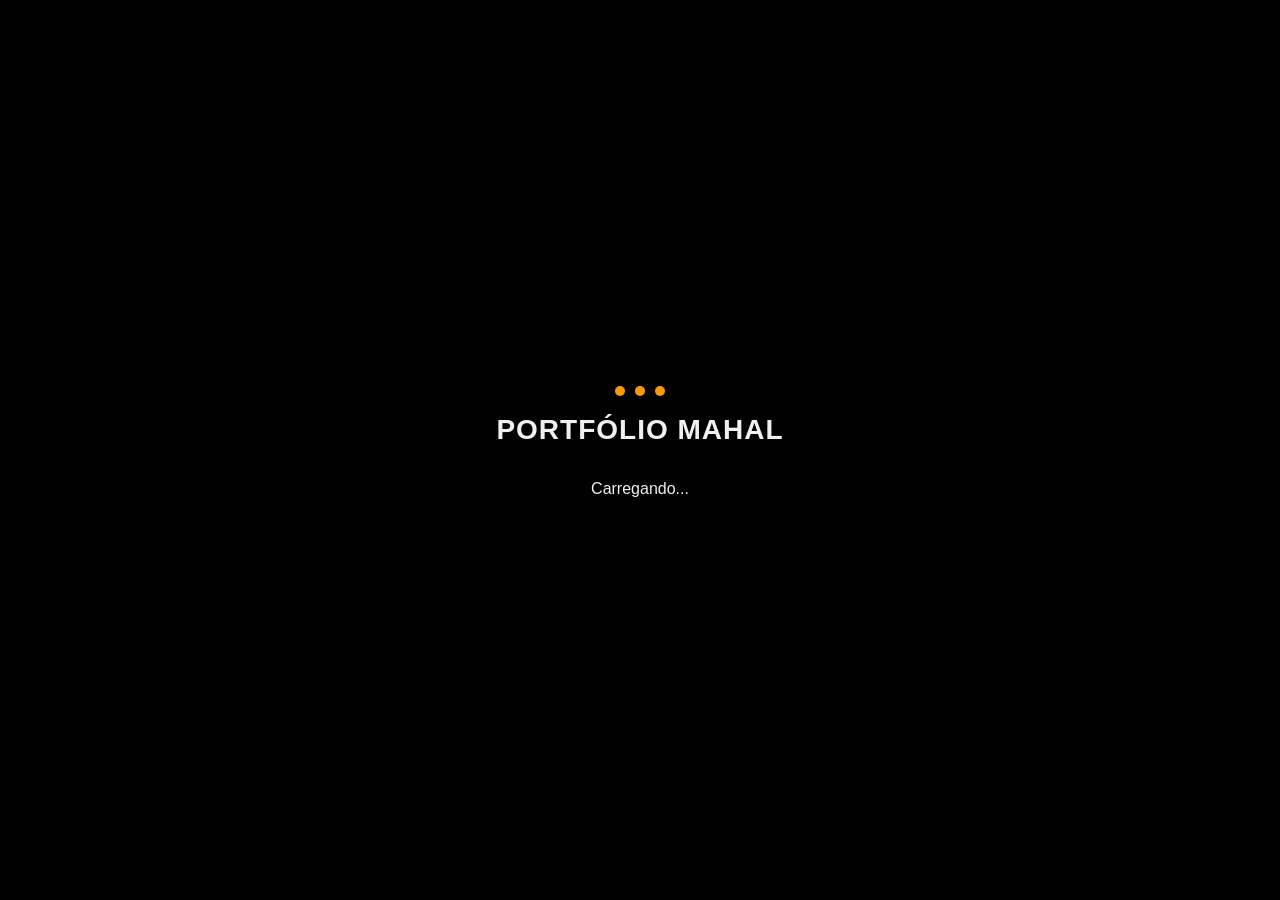
<file: board.html>
<!DOCTYPE html>
<html lang="pt-BR">

<head>
    <meta charset="UTF-8" />
    <meta name="viewport" content="width=device-width, initial-scale=1.0" />
    <title>Marcelo Halker</title>
        <link rel="icon" type="image/png" href="./assets/img/logos/logo-biblioteca.png">
    <link href="https://fonts.googleapis.com/css2?family=Poppins:wght@400;600;700&display=swap" rel="stylesheet" />
    <link rel="stylesheet" href="https://cdnjs.cloudflare.com/ajax/libs/font-awesome/6.4.0/css/all.min.css">


    <style>
        /*
      CSS básico para o canvas ocupar a tela inteira.
      O Three.js desenha tudo dentro do elemento <canvas>.
    */
        html,
        body {
            margin: 0;
            padding: 0;
            width: 100%;
            height: 100%;
            overflow: hidden;
            background: #000000;
            font-family: Arial, sans-serif;
        }

        canvas {
            display: block;
            width: 100%;
            height: 100%;
            touch-action: none;
            cursor: grab;
        }

        canvas:active {
            cursor: grabbing;
        }

        .hud {
            position: fixed;
            top: 16px;
            left: 16px;
            z-index: 10;
            max-width: 320px;
            padding: 14px 16px;
            border-radius: 16px;
            background: rgba(255, 255, 255, 0.027);
            backdrop-filter: blur(10px);
            box-shadow: 0 10px 30px rgba(0, 0, 0, 0.08);
            color: #dbdbdb;
            font-size: 14px;
            line-height: 1.4;
        }

        .hud strong {
            display: block;
            margin-bottom: 6px;
        }

        #loadingScreen {
            position: fixed;
            inset: 0;
            z-index: 9999;
            background: #000;
            color: #f0f0f0;
            display: flex;
            flex-direction: column;
            align-items: center;
            justify-content: center;
            gap: 18px;
            transition: opacity 0.8s ease, visibility 0.8s ease;
        }

        #loadingScreen.hidden {
            opacity: 0;
            visibility: hidden;
        }

        .loaderLogo {
            font-size: 28px;
            font-weight: 800;
            letter-spacing: 1px;
            text-transform: uppercase;
        }

        .loaderDots {
            display: flex;
            gap: 10px;
        }

        .loaderDots span {
            width: 10px;
            height: 10px;
            background: #ff9900;
            border-radius: 50%;
            animation: pulseDot 1s infinite ease-in-out;
        }

        .loaderDots span:nth-child(2) {
            animation-delay: 0.2s;
        }

        .loaderDots span:nth-child(3) {
            animation-delay: 0.4s;
        }

        @keyframes pulseDot {

            0%,
            100% {
                transform: scale(0.7);
                opacity: 0.35;
            }

            50% {
                transform: scale(1.3);
                opacity: 1;
            }
        }

        /* POPUP COMEÇA ESCONDIDO */

        #footerPopup {
            position: fixed;
            bottom: 24px;
            left: 24px;
            z-index: 999;

            opacity: 0;
            transform: translateX(-80px);
            pointer-events: none;

            transition: all 0.7s ease;
        }

        /* QUANDO ENTRA */

        #footerPopup.show {
            opacity: 1;
            transform: translateX(0);
            pointer-events: auto;
        }

        /* QUANDO SAI */

        #footerPopup.hide {
            opacity: 0;
            transform: translateX(-80px);
            pointer-events: none;
        }

        /*
========================================
CARD DO POPUP
========================================
*/

        .footerPopupCard {
            position: relative;
            z-index: 2;
            /* card fica na frente da coruja */

            width: 320px;
            padding: 18px;
            border-radius: 18px;

            background: rgba(20, 20, 20, 0.92);
            border: 1px solid rgba(255, 255, 255, 0.06);

            color: white;
            backdrop-filter: blur(10px);

            transform: translateX(0);
            opacity: 1;
            transition: 0.4s ease;
        }

        .footerPopupCard.hidden {
            transform: translateX(-120%);
            opacity: 0;
            pointer-events: none;
        }

        /*
========================================
TEXTO
========================================
*/

        .footerPopupCard p {
            margin: 0 0 14px;
            font-size: 14px;
            line-height: 1.5;
        }

        /*
========================================
BOTÕES
========================================
*/

        .footerPopupButtons {
            display: flex;
            gap: 10px;
            flex-wrap: wrap;
        }

        .footerPopupButtons button {
            border: 0;
            padding: 10px 16px;
            border-radius: 999px;
            cursor: pointer;
            font-weight: 600;
        }

        #understoodButton {
            background: #2a2a2a;
            color: white;
        }

        #helpButton {
            background: #ff9900;
            color: black;
        }

        /*
========================================
BOTÃO REABRIR (+)
========================================
*/

        #reopenPopupButton {
            position: fixed;
            bottom: 24px;
            left: 24px;
            z-index: 1000;

            width: 46px;
            height: 46px;
            border: 0;
            border-radius: 50%;

            background: #ff9900;
            color: black;

            font-size: 24px;
            font-weight: bold;
            cursor: pointer;

            display: none;
        }

        /*
========================================
CORUJA (FORA DO CARD)
========================================
*/

        .popupOwl {
            position: absolute;

            top: -90px;
            right: 20px;

            width: 100px;
            height: auto;

            z-index: 1;
            /* atrás do card */

            pointer-events: none;
            user-select: none;
        }

        .popupOwl.hidden {
            transform: translateX(-120%);
            opacity: 0;
            pointer-events: none;
            transition: 0.1s ease;
        }

        #mobileTerminalInput {
            position: fixed;
            left: -9999px;
            opacity: 0;
            pointer-events: none;
        }
    </style>
</head>

<body>

    <div id="loadingScreen">
        <div class="loaderDots">
            <span></span>
            <span></span>
            <span></span>
        </div>
        <div class="loaderLogo">Portfólio Mahal</div>
        <p>Carregando...</p>
    </div>

    <input id="mobileTerminalInput" type="text" autocomplete="off" autocorrect="off" autocapitalize="off"
        spellcheck="false" />

    <div id="footerPopup">

        <img src="/assets/img/elementos/marcelo-olhar.png" alt="Coruja" class="popupOwl">

        <div class="footerPopupCard">
            <p>Hello World! Seja bem vindo! <br> Precisando de ajuda.</p>

            <div class="footerPopupButtons">
                <button id="helpButton"><i class="fa-brands fa-whatsapp"></i> Entrar em contato</button>
                <button id="understoodButton"><i class="fa-solid fa-x"></i></button>
            </div>
        </div>

    </div>
    <button id="reopenPopupButton"><i class="fa-brands fa-whatsapp"></i></button>

    <div class="hud">
        <a href="/"><i class="fa-solid fa-hand-point-left"></i></a>
    </div>


    <!--
    O canvas será criado automaticamente pelo Three.js e inserido no body.
  -->


    <script type="module">
        /*
          Importamos o Three.js por CDN.
          Para um projeto real com Vite/React/Electron, você pode instalar com:
          npm install three
        */
        import * as THREE from 'https://esm.sh/three@0.160.0';

        import { GLTFLoader } from 'https://esm.sh/three@0.160.0/examples/jsm/loaders/GLTFLoader.js';


        /* =========================================================
          1. CONFIGURAÇÃO BASE DA CENA
          =========================================================
    
          A cena é o "mundo" 3D.
          Tudo que aparecer no board precisa ser adicionado dentro dela:
          chão, pontinhos, cubos, imagens, blocos de anotação etc.
        */
        const scene = new THREE.Scene();
        scene.background = new THREE.Color(0x000000);

        /*
          O renderer é quem desenha a cena 3D na tela.
          antialias: suaviza as bordas.
          alpha: permite transparência, se necessário no futuro.
        */
        const renderer = new THREE.WebGLRenderer({
            antialias: true,
            alpha: true,
        });
        renderer.shadowMap.enabled = true;
        renderer.shadowMap.type = THREE.PCFSoftShadowMap;
        renderer.setSize(window.innerWidth, window.innerHeight);
        renderer.setPixelRatio(Math.min(window.devicePixelRatio, 2));
        document.body.appendChild(renderer.domElement);

        /* =========================================================
          2. CÂMERA DE CIMA PARA BAIXO
          =========================================================
    
          Agora usamos PerspectiveCamera.
    
          Antes estávamos usando OrthographicCamera, que é ótima para boards 2D,
          mas ela deixa o cubo com aparência de estar colado no chão porque quase
          não existe sensação de profundidade.
    
          A PerspectiveCamera cria profundidade, parallax e sensação de mundo 3D.
          Para manter a ideia de board visto de cima, deixamos a câmera alta,
          olhando para baixo, mas com uma leve inclinação.
        */
        const cameraSettings = {
            distance: 46,
            minDistance: 18,
            maxDistance: 90,
            tiltZ: 18,
        };

        /*
          O cameraTarget é o ponto do chão para onde a câmera está olhando.
          Em vez de mover a câmera de forma solta, movemos esse alvo.
          Isso deixa o board mais estável, principalmente no zoom por pinça.
        */
        const cameraTarget = new THREE.Vector3(0, 0, 0);

        let cameraDistance = cameraSettings.distance;

        function createPerspectiveCamera() {
            const camera = new THREE.PerspectiveCamera(
                45,
                window.innerWidth / window.innerHeight,
                0.1,
                1000
            );

            /*
              A câmera fica alta, mas levemente inclinada.
              Isso cria o efeito 3D/parallax sem perder a leitura de board.
      
              X = esquerda/direita
              Y = altura
              Z = profundidade
            */
            camera.position.set(
                cameraTarget.x,
                cameraDistance,
                cameraTarget.z + cameraSettings.tiltZ
            );
            camera.lookAt(cameraTarget);

            return camera;
        }

        const camera = createPerspectiveCamera();

        const introCameraStart = new THREE.Vector3(
            -20,
            60,
            40
        );

        const introCameraEnd = new THREE.Vector3(
            cameraTarget.x,
            cameraDistance,
            cameraTarget.z + cameraSettings.tiltZ
        );

        /* =========================================================
          3. LUZES DO MUNDO
          =========================================================
    
          Como teremos cubos e objetos 3D, precisamos de iluminação.
          AmbientLight ilumina tudo de forma geral.
          DirectionalLight cria sombra e volume nos objetos.
        */

        /* =========================================================
        pontos de luzes
        =========================================================
        */

        function createPointLightwhite({
            x = 0,
            y = 5,
            z = 0,
            color = 0xffffff,
            intensity = 20,
            distance = 60,
            castShadow = true
        }) {
            const light = new THREE.PointLight();

            light.color.set(color);
            light.intensity = intensity;
            light.distance = distance;

            light.position.set(x, y, z);

            light.castShadow = castShadow;

            if (castShadow) {
                light.shadow.mapSize.width = 512;
                light.shadow.mapSize.height = 512;

                light.shadow.bias = -0.0005;

                light.shadow.camera.near = 0.5;
                light.shadow.camera.far = 100;
            }

            scene.add(light);

            return light;
        }

        createPointLightwhite({
            x: 21,
            y: 12,
            z: -11,
            color: 0xF0F0F0,
            intensity: 200,
            distance: 40,
            castShadow: false
        });
        createPointLightwhite({
            x: 0,
            y: 15,
            z: 0,
            color: 0xF0F0F0,
            intensity: 200,
            distance: 40,
            castShadow: false
        });

        createPointLightwhite({
            x: 0,
            y: 15,
            z: 15,
            color: 0xF0F0F0,
            intensity: 200,
            distance: 40,
            castShadow: false
        });

        createPointLightwhite({
            x: -20,
            y: 15,
            z: 5,
            color: 0xF0F0F0,
            intensity: 100,
            distance: 40,
            castShadow: true
        });


        function createPointLight({
            x = 0,
            y = 5,
            z = 0,
            color = 0xffffff,
            intensity = 100,
            distance = 60,
            castShadow = true
        }) {
            const light = new THREE.PointLight();

            light.color.set(color);
            light.intensity = intensity;
            light.distance = distance;

            light.position.set(x, y, z);

            light.castShadow = castShadow;

            if (castShadow) {
                light.shadow.mapSize.width = 256;
                light.shadow.mapSize.height = 256;

                light.shadow.bias = -0.0005;

                light.shadow.camera.near = 0.5;
                light.shadow.camera.far = 100;
            }

            scene.add(light);

            return light;
        }

        createPointLight({
            x: -10,
            y: 5,
            z: -5,
            color: 0x4f46e5,
            intensity: 50,
            distance: 80
        });

        createPointLight({
            x: 10,
            y: 5,
            z: 0,
            color: 0xff9900,
            intensity: 100,
            distance: 70
        });

        createPointLight({
            x: -8,
            y: 2,
            z: 16,
            color: 0x2cff05,
            intensity: 30,
            distance: 70
        });

        /* =========================================================
          4. CHÃO BRANCO DO BOARD
          =========================================================
    
          Esse é o shape branco que funciona como o "chão" do mundo.
          Ele é um plano 3D rotacionado para ficar horizontal.
        */
        const boardSize = 240;

        const floorGeometry = new THREE.PlaneGeometry(boardSize, boardSize);
        const floorMaterial = new THREE.MeshStandardMaterial({
            color: 0x222222,
            roughness: 0.9,
            metalness: 0,
        });

        const floor = new THREE.Mesh(floorGeometry, floorMaterial);

        /*
          Por padrão, o PlaneGeometry nasce em pé.
          Rotacionamos -90 graus no eixo X para ele virar chão.
        */
        floor.receiveShadow = true;
        floor.rotation.x = -Math.PI / 2;
        floor.position.y = 0;
        scene.add(floor);

        //Luz do mouse
        const mouseLight = new THREE.PointLight();

        mouseLight.color.set(0xffffff);
        mouseLight.intensity = 35;
        mouseLight.distance = 45;
        mouseLight.decay = 2;

        mouseLight.position.set(0, 12, 0);

        // ativa sombra
        mouseLight.castShadow = true;
        mouseLight.shadow.mapSize.width = 512;
        mouseLight.shadow.mapSize.height = 512;
        mouseLight.shadow.bias = -0.0005;
        mouseLight.shadow.camera.near = 1;
        mouseLight.shadow.camera.far = 80;

        scene.add(mouseLight);

        const raycaster = new THREE.Raycaster();
        const mouse = new THREE.Vector2();

        function moveMouseLight(event) {
            const rect = renderer.domElement.getBoundingClientRect();

            mouse.x = ((event.clientX - rect.left) / rect.width) * 2 - 1;
            mouse.y = -((event.clientY - rect.top) / rect.height) * 2 + 1;

            raycaster.setFromCamera(mouse, camera);

            const intersects = raycaster.intersectObject(floor);

            if (intersects.length > 0) {
                const point = intersects[0].point;

                mouseLight.position.set(
                    point.x,
                    12, // altura fixa da luz
                    point.z
                );
            }
        }

        renderer.domElement.addEventListener("pointermove", moveMouseLight);

        /* =========================================================
          5. PONTINHOS NO CHÃO, SIMULANDO UM BOARD/MAPA
          =========================================================
    
          Criamos vários pequenos círculos cinza claro no chão.
          Isso dá sensação de escala e ajuda o usuário a se orientar,
          parecido com grids ou pontos do Miro/Figma.
        */

        /* =========================================================
          6. ELEMENTOS DO BOARD
          =========================================================
    
          Aqui criamos alguns exemplos iniciais:
          - Cubo 3D
          - Foto/imagem
          - Blocos de anotação
    
          Cada item é adicionado ao mundo em posições X/Z diferentes.
        */

        function createCube({
            x = 0,
            y = 1,
            z = 0,
            width = 2,
            height = 2,
            depth = 2,
            color = 0x111111
        }) {
            const geometry = new THREE.BoxGeometry(
                width,
                height,
                depth
            );

            const material = new THREE.MeshStandardMaterial({
                color,
                roughness: 0.45,
                metalness: 0.05,
            });

            const cube = new THREE.Mesh(
                geometry,
                material
            );

            cube.position.set(x, y, z);

            cube.castShadow = true;
            cube.receiveShadow = true;

            scene.add(cube);

            return cube;
        }

        createCube({
            x: -10,
            y: 1,
            z: -4,
            width: 2,
            height: 2,
            depth: 2,
            color: 0x111111
        });

        createCube({
            x: 10,
            y: 3,
            z: 18,
            width: 2,
            height: 6,
            depth: 2,
            color: 0x4f46e5
        });

        createCube({
            x: -7,
            y: 5,
            z: 10,
            width: 1,
            height: 1,
            depth: 1,
            color: 0xff9900
        });


        /*
          Cria um bloco tipo post-it/anotação.
          Ele é um plano colorido com texto desenhado em canvas 2D.
          Depois transformamos esse canvas em textura para usar no Three.js.
        */
        function createNoteBlock({ x, z, title, text, color = '#fff2a8' }) {
            const canvas = document.createElement('canvas');
            canvas.width = 612;
            canvas.height = 420;

            const ctx = canvas.getContext('2d');

            /* Fundo do card */
            ctx.fillStyle = color;
            ctx.fillRect(0, 0, canvas.width, canvas.height);

            /* Borda */
            ctx.strokeStyle = 'rgba(0,0,0,0.12)';
            ctx.lineWidth = 8;
            ctx.strokeRect(0, 0, canvas.width, canvas.height);

            /* Título */
            ctx.fillStyle = '#111111';
            ctx.font = 'bold 44px Arial';
            ctx.fillText(title, 36, 64);

            /* Texto */
            ctx.font = '30px Arial';
            ctx.fillStyle = '#333333';

            const lines = text.split('\n');
            lines.forEach((line, index) => {
                ctx.fillText(line, 36, 120 + index * 36);
            });

            const texture = new THREE.CanvasTexture(canvas);
            texture.anisotropy = renderer.capabilities.getMaxAnisotropy();

            const geometry = new THREE.PlaneGeometry(5.2, 3.2);
            const material = new THREE.MeshStandardMaterial({
                map: texture,
                side: THREE.DoubleSide,
            });

            const note = new THREE.Mesh(geometry, material);
            note.rotation.x = -Math.PI / 2;
            note.position.set(x, 0.07, z);
            scene.add(note);

            return note;
        }

        createNoteBlock({
            x: -20,
            z: -7,
            title: 'Biblioteca Mahal',
            text: 'Livros Físicos\nMateriais Digitais\nBases De Dados.',
            color: '#c7f9cc',
        });


        /*
          Cria uma foto/imagem no board.
          Aqui usamos uma imagem pública de exemplo.
          No projeto final, essa URL pode vir do banco de dados, upload do usuário
          ou uma pasta local do app.
        */
        function createImageCard({
            x = 0,
            y = 0.9,
            z = 0,

            rotationX = -Math.PI / 3,
            rotationY = 0,
            rotationZ = 0,

            imageUrl,
            width = 6,
            height = null,

            castShadow = true,
            receiveShadow = true
        }) {
            const loader = new THREE.TextureLoader();

            loader.load(imageUrl, (texture) => {
                texture.colorSpace = THREE.SRGBColorSpace;

                texture.anisotropy = renderer.capabilities.getMaxAnisotropy();
                texture.minFilter = THREE.LinearMipmapLinearFilter;
                texture.magFilter = THREE.LinearFilter;

                const imageWidth = texture.image.width;
                const imageHeight = texture.image.height;
                const aspect = imageHeight / imageWidth;

                const finalHeight = height ?? width * aspect;

                const geometry = new THREE.PlaneGeometry(
                    width,
                    finalHeight
                );

                const material = new THREE.MeshStandardMaterial({
                    map: texture,
                    transparent: true,
                    alphaTest: 0.1,
                    depthWrite: false,
                    side: THREE.DoubleSide,
                    roughness: 0.8,
                    metalness: 0,
                });

                const imagePlane = new THREE.Mesh(
                    geometry,
                    material
                );

                imagePlane.position.set(
                    x,
                    y,
                    z
                );

                imagePlane.rotation.set(
                    rotationX,
                    rotationY,
                    rotationZ
                );

                imagePlane.castShadow = castShadow;
                imagePlane.receiveShadow = receiveShadow;

                scene.add(imagePlane);
            });
        }

        createImageCard({
            x: 0,
            y: 1.5,
            z: 1.5,

            rotationX: -Math.PI / 3,
            rotationY: 0,
            rotationZ: 0,

            width: 18,
            imageUrl: '/assets/img/logos/portfolio2.png',
        });

        createImageCard({
            x: -20,
            y: 1.5,
            z: -10,

            rotationX: -Math.PI / 3,
            rotationY: 0,
            rotationZ: 0,

            width: 10,
            imageUrl: '/assets/img/logos/logo-mark-biblioteca.png',
        });



        /* =========================
           SETAS ESQUERDA
        ========================= */

        createImageCard({
            x: -9,
            y: 1.7,
            z: -10,


            rotationX: -Math.PI / 3,
            rotationZ: 0,

            width: 3.5,
            imageUrl: '/assets/img/elementos/arrown-left-up.png',
        });

        createImageCard({
            x: -15,
            y: 0.7,
            z: -2,

            rotationX: -Math.PI / 3,
            rotationZ: 0,

            width: 5,
            imageUrl: '/assets/img/elementos/arrown-left.png',
        });

        createImageCard({
            x: -10,
            y: 0.9,
            z: 6,

            rotationX: -Math.PI / 3,
            rotationZ: 0,

            width: 3.5,
            imageUrl: '/assets/img/elementos/arrown-left-down.png',
        });



        /* =========================
           SETAS DIREITA
        ========================= */

        createImageCard({
            x: 9,
            y: 4,
            z: -8,

            rotationX: -Math.PI / 3,
            rotationZ: 0,

            width: 3.5,
            imageUrl: '/assets/img/elementos/arrown-rigth-up.png',
        });

        createImageCard({
            x: 15,
            y: 0.9,
            z: -2,

            rotationX: -Math.PI / 3,
            rotationZ: 0,

            width: 3.5,
            imageUrl: '/assets/img/elementos/arrown-rigth.png',
        });

        createImageCard({
            x: 10,
            y: 1,
            z: 6,

            rotationX: -Math.PI / 3,
            rotationZ: 0,

            width: 3.5,
            imageUrl: '/assets/img/elementos/arrown-right-down.png',
        });


        /* =========================
           Elementos
        ========================= */

        createImageCard({
            x: -12,
            y: 4,
            z: -15,

            rotationX: -Math.PI / 3,
            rotationZ: 0.1,

            width: 0.5,
            imageUrl: '/assets/img/elementos/barra-ps.png',
        });

        createImageCard({
            x: 12,
            y: 4,
            z: -13,

            rotationX: -Math.PI / 3,
            rotationZ: -0.1,

            width: 4,
            imageUrl: '/assets/img/elementos/caractere-psd.png',
        });

        /* =========================
           AVATARES LINHA 1
        ========================= */

        createImageCard({
            x: -8,
            y: 3.12,
            z: 15.5,

            rotationX: -Math.PI / 3,
            rotationY: 0, // ou Math.PI
            rotationZ: -Math.PI / 10,

            width: 5.5,
            imageUrl: '/assets/img/fotos/foto-marcelo-halker.png',

            castShadow: true,
            receiveShadow: false
        });

        createImageCard({
            x: -8,
            y: 0.1,
            z: 20,

            rotationX: -Math.PI / 2,
            rotationZ: 0,

            width: 3.5,
            imageUrl: '/assets/img/elementos/redes.png',
        });

        /* =========================
           Educação
        ========================= */

        createImageCard({
            x: 16,
            y: 0.1,
            z: 18,

            rotationX: -Math.PI / 2,
            rotationZ: 0,

            width: 7.5,
            imageUrl: '/assets/img/logos/cursos/abra.png',
        });

        createImageCard({
            x: 22,
            y: 0.1,
            z: 18,

            rotationX: -Math.PI / 2,
            rotationZ: 0,

            width: 4.5,
            imageUrl: '/assets/img/logos/cursos/criar.png',
        });

        createImageCard({
            x: 30,
            y: 0.1,
            z: 18,

            rotationX: -Math.PI / 2,
            rotationZ: 0,

            width: 7.5,
            imageUrl: '/assets/img/logos/cursos/SENAI_logo.png',
        });

        createImageCard({
            x: 30,
            y: 0.1,
            z: 24,

            rotationX: -Math.PI / 2,
            rotationZ: 0,

            width: 7.5,
            imageUrl: '/assets/img/logos/cursos/saga.png',
        });

        createImageCard({
            x: 22,
            y: 0.1,
            z: 24,

            rotationX: -Math.PI / 2,
            rotationZ: 0,

            width: 3.5,
            imageUrl: '/assets/img/logos/cursos/wellington.png',
        });

        createImageCard({
            x: 15,
            y: 0.1,
            z: 24,

            rotationX: -Math.PI / 2,
            rotationZ: 0,

            width: 7.5,
            imageUrl: '/assets/img/logos/cursos/brain-acade.png',
        });


        /* =========================
           Softwares
        ========================= */
        createImageCard({
            x: 24,
            y: 0.1,
            z: -1,

            rotationX: -Math.PI / 2,
            rotationZ: 0,

            width: 15,
            imageUrl: '/assets/img/logos/soft-ling.png',
        });


        createImageCard({
            x: -1,
            y: 0.2,
            z: 31,

            rotationX: -Math.PI / 2,
            rotationZ: 0,

            width: 10,
            imageUrl: '/assets/img/ilustration/marcelo-halker-coringa-finish.jpg',
        });


        /* =========================
           redes
        ========================= */

        createImageCard({
            x: -25,
            y: 1.8,
            z: 8,

            rotationX: -Math.PI / 2.3,
            rotationZ: 0,

            width: 10,
            imageUrl: '/assets/img/elementos/pontinhos/numeros-pontinhos.png',
        });
        createImageCard({
            x: -20,
            y: 0.02,
            z: 13,

            rotationX: -Math.PI / 2,
            rotationZ: 0,

            width: 4,
            imageUrl: '/assets/img/elementos/pontinhos/view-1m.png',
        });
        createImageCard({
            x: -18,
            y: 0.02,
            z: 14,

            rotationX: -Math.PI / 2,
            rotationZ: 0.2,

            width: 4,
            imageUrl: '/assets/img/elementos/pontinhos/view-3m.png',
        });
        createImageCard({
            x: -16,
            y: 0.02,
            z: 15,

            rotationX: -Math.PI / 2,
            rotationZ: 0.5,

            width: 4,
            imageUrl: '/assets/img/elementos/pontinhos/view-5m.png',
        });

        createImageCard({
            x: -21.5,
            y: 3,
            z: 6.2,

            rotationX: -Math.PI / 2.3,
            rotationZ: 0,

            width: 1,
            imageUrl: '/assets/img/logos/logo-instagram.png',
        });


        /* =========================================================
   BOTÕES 3D COM LINKS
========================================================= */

        const linkButtons = [];

        function createRoundedRect(ctx, x, y, width, height, radius) {
            ctx.beginPath();
            ctx.moveTo(x + radius, y);
            ctx.lineTo(x + width - radius, y);
            ctx.quadraticCurveTo(x + width, y, x + width, y + radius);
            ctx.lineTo(x + width, y + height - radius);
            ctx.quadraticCurveTo(x + width, y + height, x + width - radius, y + height);
            ctx.lineTo(x + radius, y + height);
            ctx.quadraticCurveTo(x, y + height, x, y + height - radius);
            ctx.lineTo(x, y + radius);
            ctx.quadraticCurveTo(x, y, x + radius, y);
            ctx.closePath();
        }

        function createLinkButton3D({
            text = "Botão",
            icon = "↗",
            url = "#",

            x = 0,
            y = 0.15,
            z = 0,

            width = 5,
            height = 1.2,

            rotationX = -Math.PI / 2,
            rotationY = 0,
            rotationZ = 0,

            background = "#111111",
            border = "#ff9900",
            textColor = "#ffffff",
            iconColor = "#ff9900",

            openInNewTab = true
        }) {
            const canvas = document.createElement("canvas");
            canvas.width = 1600;
            canvas.height = 400;

            const ctx = canvas.getContext("2d");

            ctx.clearRect(0, 0, canvas.width, canvas.height);

            // sombra
            ctx.shadowColor = "rgba(0,0,0,0.55)";
            ctx.shadowBlur = 45;
            ctx.shadowOffsetY = 18;

            // fundo
            createRoundedRect(ctx, 40, 40, 1520, 320, 90);
            ctx.fillStyle = background;
            ctx.fill();

            // borda
            ctx.shadowColor = "transparent";
            ctx.lineWidth = 10;
            ctx.strokeStyle = border;
            ctx.stroke();

            // brilho interno
            const gradient = ctx.createLinearGradient(40, 40, 1560, 360);
            gradient.addColorStop(0, "rgba(255,255,255,0.16)");
            gradient.addColorStop(0.45, "rgba(255,255,255,0.03)");
            gradient.addColorStop(1, "rgba(255,255,255,0.08)");

            createRoundedRect(ctx, 55, 55, 1490, 290, 80);
            ctx.fillStyle = gradient;
            ctx.fill();

            // ícone
            ctx.fillStyle = iconColor;
            ctx.font = "bold 110px Arial";
            ctx.textAlign = "center";
            ctx.textBaseline = "middle";
            ctx.fillText(icon, 210, 205);

            // texto
            ctx.fillStyle = textColor;
            ctx.font = "bold 82px Poppins, Arial";
            ctx.textAlign = "left";
            ctx.textBaseline = "middle";
            ctx.fillText(text, 330, 205);

            const texture = new THREE.CanvasTexture(canvas);
            texture.colorSpace = THREE.SRGBColorSpace;
            texture.anisotropy = renderer.capabilities.getMaxAnisotropy();
            texture.minFilter = THREE.LinearMipmapLinearFilter;
            texture.magFilter = THREE.LinearFilter;

            const geometry = new THREE.PlaneGeometry(width, height);

            const material = new THREE.MeshBasicMaterial({
                map: texture,
                transparent: true,
                side: THREE.DoubleSide
            });

            const button = new THREE.Mesh(geometry, material);

            button.position.set(x, y, z);
            button.rotation.set(rotationX, rotationY, rotationZ);

            button.userData.isLinkButton = true;
            button.userData.url = url;
            button.userData.openInNewTab = openInNewTab;

            scene.add(button);
            linkButtons.push(button);

            return button;
        }

        createLinkButton3D({
            text: " Entrar em contato",
            icon: "╰┈➤ ",
            url: "https://wa.me/5511997830900",
            x: 0,
            y: 0.18,
            z: 7,
            width: 5.5,
            height: 1.25,
            background: "#0f2017",
            border: "#25d366",
            iconColor: "#25d366"
        });

        createLinkButton3D({
            text: "Acessar Instagram",
            icon: "◎",
            url: "https://www.instagram.com/um_seguidor_um_ponto/",
            x: -15,
            y: 0.18,
            z: 7,
            width: 5.5,
            height: 1.25,
            background: "#1b1020",
            border: "#e1306c",
            iconColor: "#e1306c"
        });

        createLinkButton3D({
            text: "GitHub",
            icon: "{}",
            url: "https://github.com/SEU-USUARIO",
            x: 15,
            y: 2,
            z: 5,
            width: 5.5,
            height: 1.25,
            background: "#101014",
            border: "#ffffff",
            iconColor: "#ffffff"
        });

        createLinkButton3D({
            text: "Entrar Biblioteca",
            icon: "▶",
            url: "https://biblioteca.mahal.pro/",
            x: -20,
            y: 0.18,
            z: -2,
            width: 5.5,
            height: 1.25,
            background: "#200f0f",
            border: "#ff0000",
            iconColor: "#ff0000"
        });


        const linkButtonRaycaster = new THREE.Raycaster();
        const linkButtonMouse = new THREE.Vector2();

        let pointerDownPosition = { x: 0, y: 0 };
        let pointerMoved = false;

        renderer.domElement.addEventListener("pointerdown", (event) => {
            pointerDownPosition.x = event.clientX;
            pointerDownPosition.y = event.clientY;
            pointerMoved = false;
        });

        renderer.domElement.addEventListener("pointermove", (event) => {
            const dx = event.clientX - pointerDownPosition.x;
            const dy = event.clientY - pointerDownPosition.y;

            if (Math.sqrt(dx * dx + dy * dy) > 8) {
                pointerMoved = true;
            }
        });

        renderer.domElement.addEventListener("pointerup", (event) => {
            if (pointerMoved) return;

            const rect = renderer.domElement.getBoundingClientRect();

            linkButtonMouse.x = ((event.clientX - rect.left) / rect.width) * 2 - 1;
            linkButtonMouse.y = -((event.clientY - rect.top) / rect.height) * 2 + 1;

            linkButtonRaycaster.setFromCamera(linkButtonMouse, camera);

            const intersects = linkButtonRaycaster.intersectObjects(linkButtons, true);

            if (!intersects.length) return;

            const button = intersects[0].object;

            if (!button.userData.isLinkButton) return;

            if (button.userData.openInNewTab) {
                window.open(button.userData.url, "_blank");
            } else {
                window.location.href = button.userData.url;
            }
        });


        function createModel3D({
            modelUrl,
            x = 0,
            y = 0,
            z = 0,

            scale = 1,

            rotationX = 0,
            rotationY = 0,
            rotationZ = 0,

            castShadow = true,
            receiveShadow = true
        }) {
            const loader = new GLTFLoader();

            loader.load(
                modelUrl,
                (gltf) => {
                    const model = gltf.scene;

                    model.position.set(x, y, z);
                    model.scale.set(scale, scale, scale);
                    model.rotation.set(rotationX, rotationY, rotationZ);

                    model.traverse((child) => {
                        if (child.isMesh) {
                            child.castShadow = castShadow;
                            child.receiveShadow = receiveShadow;
                        }
                    });

                    scene.add(model);
                },
                undefined,
                (error) => {
                    console.error("Erro ao carregar modelo 3D:", error);
                }
            );
        }

        createModel3D({
            modelUrl: "/assets/js/threejs/model3d/notebook_p1.glb",

            x: 0,
            y: 1.5,
            z: -5,

            scale: 3,

            rotationX: -0.5,
            rotationY: 0,
            rotationZ: 0
        });
        createModel3D({
            modelUrl: "/assets/js/threejs/model3d/office_lamp.glb",

            x: 23,
            y: 0,
            z: -15,

            scale: 0.3,

            rotationX: 0,
            rotationY: -2,
            rotationZ: 0
        });
        createModel3D({
            modelUrl: "/assets/js/threejs/model3d/wacom_pen.glb",

            x: -4,
            y: 0.2,
            z: 25,

            scale: 0.3,

            rotationX: 0,
            rotationY: -0.5,
            rotationZ: 0
        });

        const motionVideos = [
            "/assets/videos/motion-01.mp4",
            "/assets/videos/motion-02.mp4",
            "/assets/videos/motion-03.mp4",
            "/assets/videos/motion-04.mp4"
        ];

        let currentMotionVideo = 0;
        let motionVideo = null;
        let motionVideoTexture = null;
        let motionVideoPlane = null;
        let motionScreenMesh = null;
        let pauseOverlay = null;

        let motionMaxVideoWidth = 0;
        let motionMaxVideoHeight = 0;

        function createScreenButton(text) {
            const canvas = document.createElement("canvas");
            canvas.width = 256;
            canvas.height = 256;

            const ctx = canvas.getContext("2d");

            ctx.fillStyle = "rgba(0,0,0,0.72)";
            ctx.beginPath();
            ctx.arc(128, 128, 105, 0, Math.PI * 2);
            ctx.fill();

            ctx.strokeStyle = "#ff9900";
            ctx.lineWidth = 8;
            ctx.stroke();

            ctx.fillStyle = "#ffffff";
            ctx.font = "bold 150px Arial";
            ctx.textAlign = "center";
            ctx.textBaseline = "middle";
            ctx.fillText(text, 128, 118);

            const texture = new THREE.CanvasTexture(canvas);

            const material = new THREE.MeshBasicMaterial({
                map: texture,
                transparent: true,
                side: THREE.DoubleSide
            });

            return new THREE.Mesh(
                new THREE.PlaneGeometry(1, 1),
                material
            );
        }

        function createPauseOverlay() {
            const canvas = document.createElement("canvas");
            canvas.width = 512;
            canvas.height = 512;

            const ctx = canvas.getContext("2d");

            ctx.fillStyle = "rgba(0,0,0,0.48)";
            ctx.fillRect(0, 0, 512, 512);

            ctx.fillStyle = "rgba(0,0,0,0.65)";
            ctx.beginPath();
            ctx.arc(256, 256, 92, 0, Math.PI * 2);
            ctx.fill();

            ctx.strokeStyle = "#ff9900";
            ctx.lineWidth = 8;
            ctx.stroke();

            ctx.fillStyle = "#ffffff";
            ctx.beginPath();
            ctx.moveTo(230, 195);
            ctx.lineTo(230, 317);
            ctx.lineTo(330, 256);
            ctx.closePath();
            ctx.fill();

            const texture = new THREE.CanvasTexture(canvas);

            const material = new THREE.MeshBasicMaterial({
                map: texture,
                transparent: true,
                depthWrite: false,
                depthTest: false,
                side: THREE.DoubleSide
            });

            const overlay = new THREE.Mesh(
                new THREE.PlaneGeometry(1, 1),
                material
            );

            overlay.visible = false;
            overlay.renderOrder = 10;
            overlay.userData.action = "playPause";

            return overlay;
        }

        function fitVideoToScreen(video, plane, maxWidth, maxHeight) {
            const videoAspect = video.videoWidth / video.videoHeight;
            const screenAspect = maxWidth / maxHeight;

            let finalWidth;
            let finalHeight;

            if (videoAspect > screenAspect) {
                finalWidth = maxWidth;
                finalHeight = maxWidth / videoAspect;
            } else {
                finalHeight = maxHeight;
                finalWidth = maxHeight * videoAspect;
            }

            plane.scale.set(finalWidth, finalHeight, 1);

            if (pauseOverlay) {
                pauseOverlay.scale.set(finalWidth, finalHeight, 1);
            }
        }

        function createComputerScreen({
            x = 0,
            y = 3,
            z = 0,
            width = 16.5,
            height = 9.3,
            rotationX = 0,
            rotationY = 0,
            rotationZ = 0
        }) {
            const group = new THREE.Group();

            group.position.set(x, y, z);
            group.rotation.set(rotationX, rotationY, rotationZ);

            const frame = new THREE.Mesh(
                new THREE.PlaneGeometry(width, height),
                new THREE.MeshBasicMaterial({
                    color: 0x070707,
                    side: THREE.DoubleSide
                })
            );
            group.add(frame);

            const border = new THREE.Mesh(
                new THREE.PlaneGeometry(width * 0.96, height * 0.88),
                new THREE.MeshBasicMaterial({
                    color: 0xff9900,
                    side: THREE.DoubleSide
                })
            );
            border.position.z = 0.01;
            group.add(border);

            const inner = new THREE.Mesh(
                new THREE.PlaneGeometry(width * 0.93, height * 0.84),
                new THREE.MeshBasicMaterial({
                    color: 0x000000,
                    side: THREE.DoubleSide
                })
            );
            inner.position.z = 0.02;
            group.add(inner);

            motionVideo = document.createElement("video");
            motionVideo.src = motionVideos[currentMotionVideo];
            motionVideo.loop = false;
            motionVideo.muted = true;
            motionVideo.playsInline = true;
            motionVideo.crossOrigin = "anonymous";

            motionVideoTexture = new THREE.VideoTexture(motionVideo);
            motionVideoTexture.colorSpace = THREE.SRGBColorSpace;

            motionVideoPlane = new THREE.Mesh(
                new THREE.PlaneGeometry(1, 1),
                new THREE.MeshBasicMaterial({
                    map: motionVideoTexture,
                    side: THREE.DoubleSide
                })
            );

            motionVideoPlane.position.set(0, 0, 0.06);
            motionVideoPlane.userData.action = "playPause";
            group.add(motionVideoPlane);

            pauseOverlay = createPauseOverlay();
            pauseOverlay.position.set(0, 0, 0.09);
            group.add(pauseOverlay);

            motionMaxVideoWidth = width * 0.82;
            motionMaxVideoHeight = height * 0.78;

            motionVideo.addEventListener("loadedmetadata", () => {
                fitVideoToScreen(
                    motionVideo,
                    motionVideoPlane,
                    motionMaxVideoWidth,
                    motionMaxVideoHeight
                );

                motionVideo.play().catch(() => {
                    pauseOverlay.visible = true;
                });
            });

            motionVideo.addEventListener("ended", () => {
                changeMotionVideo(1);
            });

            const prevButton = createScreenButton("‹");
            prevButton.position.set(-width * 0.43, 0, 0.08);
            prevButton.userData.action = "prev";
            group.add(prevButton);

            const nextButton = createScreenButton("›");
            nextButton.position.set(width * 0.43, 0, 0.08);
            nextButton.userData.action = "next";
            group.add(nextButton);

            scene.add(group);

            return group;
        }

        motionScreenMesh = createComputerScreen({
            x: 0,
            y: 4.90,
            z: -12.5,
            width: 16.5,
            height: 9.3,
            rotationX: -0.65,
            rotationY: 0,
            rotationZ: 0
        });

        function changeMotionVideo(direction) {
            currentMotionVideo += direction;

            if (currentMotionVideo < 0) {
                currentMotionVideo = motionVideos.length - 1;
            }

            if (currentMotionVideo >= motionVideos.length) {
                currentMotionVideo = 0;
            }

            pauseOverlay.visible = false;

            motionVideo.pause();
            motionVideo.src = motionVideos[currentMotionVideo];
            motionVideo.load();

            motionVideo.onloadedmetadata = () => {
                fitVideoToScreen(
                    motionVideo,
                    motionVideoPlane,
                    motionMaxVideoWidth,
                    motionMaxVideoHeight
                );

                motionVideo.play().catch(() => {
                    pauseOverlay.visible = true;
                });
            };
        }

        const videoClickRaycaster = new THREE.Raycaster();
        const videoClickMouse = new THREE.Vector2();

        renderer.domElement.addEventListener("click", (event) => {
            if (!motionScreenMesh) return;

            const rect = renderer.domElement.getBoundingClientRect();

            videoClickMouse.x = ((event.clientX - rect.left) / rect.width) * 2 - 1;
            videoClickMouse.y = -((event.clientY - rect.top) / rect.height) * 2 + 1;

            videoClickRaycaster.setFromCamera(videoClickMouse, camera);

            const intersects = videoClickRaycaster.intersectObjects(
                motionScreenMesh.children,
                true
            );

            if (!intersects.length) return;

            const clicked = intersects[0].object;

            if (clicked.userData.action === "prev") {
                changeMotionVideo(-1);
                return;
            }

            if (clicked.userData.action === "next") {
                changeMotionVideo(1);
                return;
            }

            if (clicked.userData.action === "playPause") {
                if (motionVideo.paused) {
                    motionVideo.play().then(() => {
                        pauseOverlay.visible = false;
                    }).catch(() => {
                        pauseOverlay.visible = true;
                    });
                } else {
                    motionVideo.pause();
                    pauseOverlay.visible = true;
                }
            }
        });


        function createTextBlock({
            title = "Título",
            text = "Descrição aqui",
            x = 0,
            z = 0,
            width = 10,
            height = 4,
            titleColor = "#ffffff",
            textColor = "#d6d6d6",
            align = "center"
        }) {
            const canvas = document.createElement("canvas");
            const ctx = canvas.getContext("2d");

            canvas.width = 1200;
            canvas.height = 600;

            ctx.clearRect(0, 0, canvas.width, canvas.height);

            const centerX = canvas.width / 2;
            const paddingX = 120;

            // TÍTULO
            ctx.fillStyle = titleColor;
            ctx.font = "bold 60px Poppins, Arial";
            ctx.textAlign = align;
            ctx.textBaseline = "top";

            ctx.fillText(
                title,
                align === "center" ? centerX : paddingX,
                70
            );

            // TEXTO
            ctx.fillStyle = textColor;
            ctx.font = "40px Poppins, Arial";
            ctx.textAlign = align;
            ctx.textBaseline = "top";

            const lines = text.split("\n");

            lines.forEach((line, index) => {
                ctx.fillText(
                    line,
                    align === "center" ? centerX : paddingX,
                    190 + index * 58
                );
            });

            const texture = new THREE.CanvasTexture(canvas);
            texture.needsUpdate = true;

            const geometry = new THREE.PlaneGeometry(width, height);

            const material = new THREE.MeshBasicMaterial({
                map: texture,
                transparent: true,
                side: THREE.DoubleSide
            });

            const plane = new THREE.Mesh(geometry, material);

            plane.rotation.x = -Math.PI / 2;
            plane.position.set(x, 0.09, z);

            scene.add(plane);

            return plane;
        }

        createTextBlock({
            title: "Marcelo Halker",
            text: "Sou um artista e desenvolvedor apaixonado\n por criatividade, design e tecnologia. \n Desde cedo, sempre fui movido pela \n curiosidade de entender como as coisas \n funcionam e encontrar formas inovadoras \n de resolver problemas.",
            x: 3,
            z: 18,
            width: 20,
            height: 10,
            align: "left"
        });

        createTextBlock({
            title: "Marcelo Halker",
            text: "Sou um artista e desenvolvedor apaixonado\n por criatividade, design e tecnologia. \n Desde cedo, sempre fui movido pela \n curiosidade de entender como as coisas \n funcionam e encontrar formas inovadoras \n de resolver problemas.",
            x: 3,
            z: 18,
            width: 20,
            height: 10,
            align: "left"
        });

        createTextBlock({
            title: "Formação e Desenvolvimento",
            text: "Ao longo dos anos, estudei em instituições como SAGA, \nSENAI, Instituto Criar Tv e Cinema, ABRA Academia de arte \n e Brainstorm Academy, complementando minha formação \ncom estudos contínuos em Designer, Motion Graphics, 3D, \ndesenvolvimento web, servidores Linux, Docker, bancos de \ndados, automações e Inteligência Artificial.",
            x: 20,
            z: 10,
            width: 20,
            height: 10,
            align: "left"
        });

        createTextBlock({
            title: "Software & Linguagens",
            text: "",
            x: 25,
            z: -3,
            width: 20,
            height: 10,
            align: "left"
        });

        /* =========================================================
          7. MOVIMENTAÇÃO DA CÂMERA NO DESKTOP E MOBILE
          =========================================================
    
          A câmera não gira.
          Ela apenas desliza no eixo X/Z e aproxima/afasta com zoom.
    
          Desktop:
          - Clique e arraste: move a câmera
          - Scroll: zoom in/out
    
          Mobile:
          - Arrastar com um dedo: move a câmera
          - Pinça com dois dedos: zoom in/out
        */
        const controlsState = {
            isDragging: false,
            lastPointerX: 0,
            lastPointerY: 0,
            lastPinchDistance: null,
            isPinching: false,
            blockDragUntilAllFingersUp: false,
            activePointers: new Map(),
        };

        function updateCameraPosition() {
            /*
              A câmera acompanha o cameraTarget.
              O zoom muda apenas a distância/altura, sem bagunçar o ponto central.
            */
            const zOffsetRatio = cameraSettings.tiltZ / cameraSettings.distance;

            camera.position.set(
                cameraTarget.x,
                cameraDistance,
                cameraTarget.z + cameraDistance * zOffsetRatio
            );

            camera.lookAt(cameraTarget);
        }

        function screenDragToWorldMove(deltaX, deltaY) {
            /*
              Na câmera em perspectiva, o movimento precisa considerar a distância.
              Quanto mais longe a câmera estiver, maior o deslocamento no mundo.
            */
            const moveSpeed = cameraDistance * 0.0012;

            cameraTarget.x -= deltaX * moveSpeed;
            cameraTarget.z -= deltaY * moveSpeed;

            updateCameraPosition();
        }

        function setCameraZoom(deltaDistance) {
            /*
              Em PerspectiveCamera, o zoom mais natural é aproximar/afastar a câmera,
              não alterar camera.zoom.
            */
            cameraDistance = THREE.MathUtils.clamp(
                cameraDistance + deltaDistance,
                cameraSettings.minDistance,
                cameraSettings.maxDistance
            );

            updateCameraPosition();
        }

        renderer.domElement.addEventListener('pointerdown', (event) => {
            event.preventDefault();

            /*
              Guardamos os dedos/mouses ativos.
              Isso evita o bug de o mobile tentar arrastar a câmera
              enquanto o usuário está fazendo gesto de pinça.
            */
            controlsState.activePointers.set(event.pointerId, {
                x: event.clientX,
                y: event.clientY,
            });

            renderer.domElement.setPointerCapture(event.pointerId);

            if (
                controlsState.activePointers.size === 1 &&
                !controlsState.blockDragUntilAllFingersUp
            ) {
                controlsState.isDragging = true;
                controlsState.isPinching = false;
                controlsState.lastPointerX = event.clientX;
                controlsState.lastPointerY = event.clientY;
            }

            if (controlsState.activePointers.size >= 2) {
                controlsState.isDragging = false;
                controlsState.isPinching = true;
                controlsState.blockDragUntilAllFingersUp = true;
                controlsState.lastPinchDistance = getPointerDistance();
            }
        });

        renderer.domElement.addEventListener('pointermove', (event) => {
            event.preventDefault();

            if (!controlsState.activePointers.has(event.pointerId)) return;

            controlsState.activePointers.set(event.pointerId, {
                x: event.clientX,
                y: event.clientY,
            });

            /*
              Com dois dedos ativos, fazemos apenas zoom.
              Não movemos a câmera para evitar o "glitch" no mobile.
            */
            if (controlsState.isPinching && controlsState.activePointers.size >= 2) {
                const currentDistance = getPointerDistance();

                if (controlsState.lastPinchDistance !== null) {
                    const pinchDelta = currentDistance - controlsState.lastPinchDistance;
                    setCameraZoom(-pinchDelta * 0.08);
                }

                controlsState.lastPinchDistance = currentDistance;
                return;
            }

            if (!controlsState.isDragging) return;

            const deltaX = event.clientX - controlsState.lastPointerX;
            const deltaY = event.clientY - controlsState.lastPointerY;

            screenDragToWorldMove(deltaX, deltaY);

            controlsState.lastPointerX = event.clientX;
            controlsState.lastPointerY = event.clientY;
        });

        function finishPointer(event) {
            controlsState.activePointers.delete(event.pointerId);

            if (controlsState.activePointers.size === 0) {
                controlsState.isDragging = false;
                controlsState.isPinching = false;
                controlsState.blockDragUntilAllFingersUp = false;
                controlsState.lastPinchDistance = null;
                return;
            }

            /*
              Depois de uma pinça, não transformamos automaticamente o dedo restante
              em arraste. Esperamos todos os dedos saírem da tela.
              Isso remove o salto/glitch no final do zoom mobile.
            */
            if (controlsState.activePointers.size === 1) {
                controlsState.isDragging = false;
                controlsState.isPinching = false;
                controlsState.lastPinchDistance = null;
            }
        }

        renderer.domElement.addEventListener('pointerup', (event) => {
            finishPointer(event);
            renderer.domElement.releasePointerCapture(event.pointerId);
        });

        renderer.domElement.addEventListener('pointercancel', (event) => {
            finishPointer(event);
        });

        renderer.domElement.addEventListener(
            'wheel',
            (event) => {
                event.preventDefault();

                /*
                  deltaY negativo = scroll para cima = aproxima.
                  deltaY positivo = scroll para baixo = afasta.
                */
                const zoomIntensity = 0.035;
                setCameraZoom(event.deltaY * zoomIntensity);
            },
            { passive: false }
        );

        /*
          Eventos de touch para pinça no mobile.
          Usamos touchstart/touchmove porque fica mais simples calcular
          a distância entre dois dedos.
        */
        function getPointerDistance() {
            const pointers = [...controlsState.activePointers.values()];
            if (pointers.length < 2) return null;

            const dx = pointers[0].x - pointers[1].x;
            const dy = pointers[0].y - pointers[1].y;
            return Math.sqrt(dx * dx + dy * dy);
        }

        /*
          Antes usamos touchstart/touchmove separados.
          Agora o mobile também usa Pointer Events.
          Isso reduz conflito entre arraste e pinça e deixa o movimento mais estável.
        */

        /* =========================================================
          8. RESIZE RESPONSIVO
          =========================================================
    
          Quando a tela muda de tamanho, precisamos recalcular a câmera
          e o renderer para o board não ficar distorcido.
        */
        window.addEventListener("resize", () => {
            const width = window.innerWidth;
            const height = window.innerHeight;

            /* câmera */
            camera.aspect = width / height;
            camera.updateProjectionMatrix();

            /* renderer */
            renderer.setSize(width, height);

            /*
              mobile:
              limita pixelRatio para não destruir performance
              desktop:
              mantém boa qualidade
            */
            const isMobile = width < 768;

            renderer.setPixelRatio(
                isMobile
                    ? 1
                    : Math.min(window.devicePixelRatio, 2)
            );

            /*
              importante para alguns celulares:
              força atualização correta após teclado virtual abrir
            */
            renderer.render(scene, camera);
        });

        /* =========================================================
          popup
          =========================================================
    
        */
        const footerPopup = document.getElementById("footerPopup");
        const understoodButton = document.getElementById("understoodButton");
        const reopenPopupButton = document.getElementById("reopenPopupButton");
        const helpButton = document.getElementById("helpButton");

        window.addEventListener("load", () => {
            setTimeout(() => {
                footerPopup.classList.add("show");
            }, 5000);
        });

        understoodButton.addEventListener("click", () => {
            footerPopup.classList.remove("show");
            footerPopup.classList.add("hide");

            setTimeout(() => {
                reopenPopupButton.style.display = "block";
            }, 500);
        });

        reopenPopupButton.addEventListener("click", () => {
            footerPopup.classList.remove("hide");
            footerPopup.classList.add("show");

            reopenPopupButton.style.display = "none";
        });

        helpButton.addEventListener("click", () => {
            window.open("https://wa.me/5511997830900", "_blank");
        });
        /* =========================================================
          Tela de carregando
          =========================================================
    
        */
        function hideLoadingScreen() {
            const loadingScreen = document.getElementById("loadingScreen");

            loadingScreen.classList.add("hidden");

            setTimeout(() => {
                loadingScreen.remove();
            }, 900);
        }


        window.addEventListener("load", () => {
            setTimeout(hideLoadingScreen, 1200);
        });

        /* =========================================================
        9. LOOP DE ANIMAÇÃO
        =========================================================
        
        Esse loop roda a cada frame.
        Mesmo que quase tudo esteja parado, ele permite futuras animações:
        - objetos piscando
        - seleção de blocos
        - hover
        - transições
        - multiplayer em tempo real
        */
        function animate() {
            requestAnimationFrame(animate);
            renderer.render(scene, camera);
        }

        animate();
    </script>
</body>

</html>
</file>
